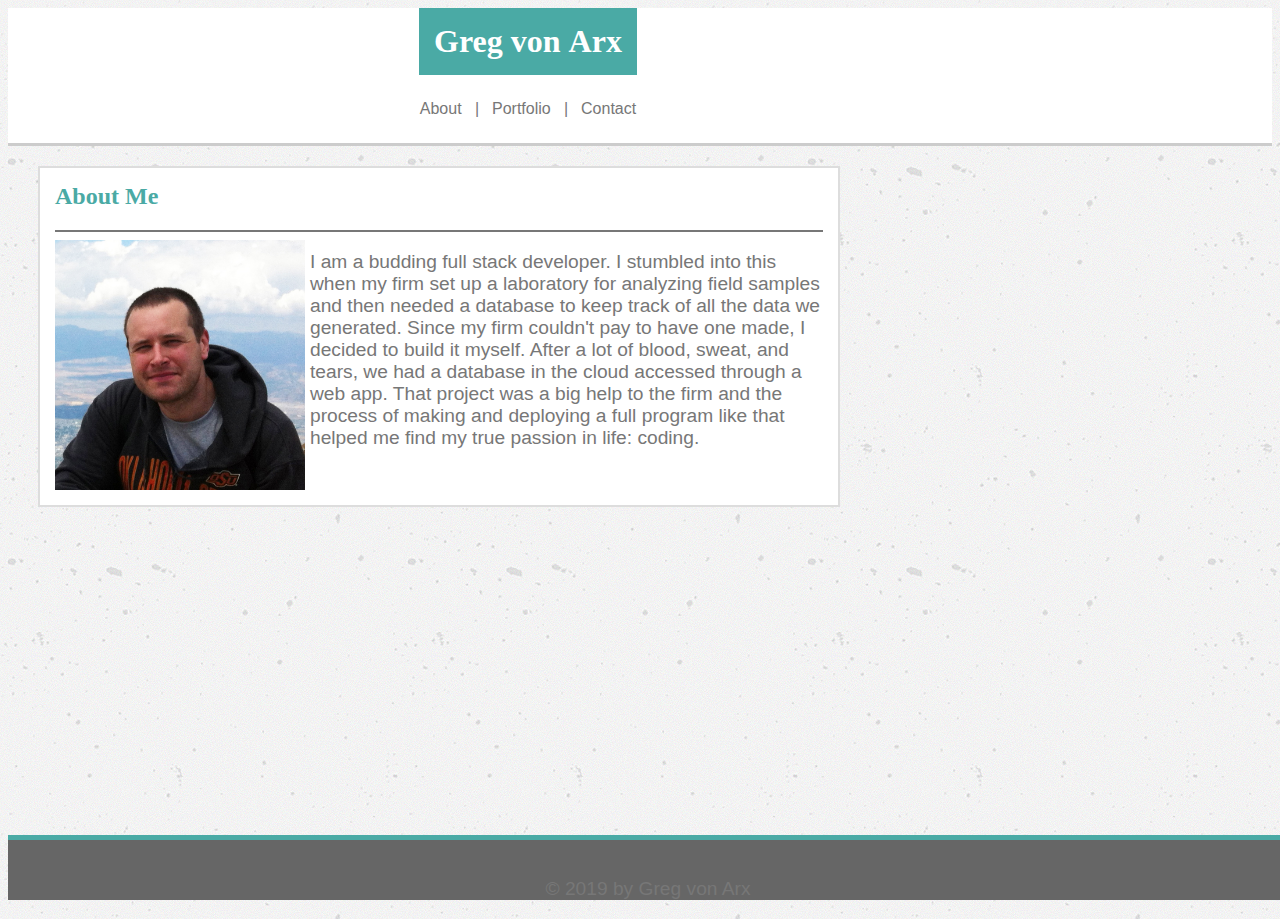
<file: index.html>
<!DOCTYPE html>
<html lang="en-us">

<head>
    <meta charset="UTF-8">
    <meta name="viewport" content="width=device-width, initial-scale=1.0">
    <title>Greg von Arx's Portfolio</title>
    <link rel="stylesheet" href="https://stackpath.bootstrapcdn.com/bootstrap/4.1.3/css/bootstrap.min.css" integrity="sha384-MCw98/SFnGE8fJT3GXwEOngsV7Zt27NXFoaoApmYm81iuXoPkFOJwJ8ERdknLPMO"
        crossorigin="anonymous">
    <link rel="stylesheet" type="text/css" href="assets/css/style.css">
</head>

<body>
    <!--This Div will contain the header and main content but not the footer-->
    <!--Puting a wrapper around everything but the footer is needed to make a sticky footer-->
    <div class="content">
        <div class="navbar">
            <div class="container">
                <div class="myName">
                    <h1>Greg von&nbsp;Arx</h1>
                </div>
                <div class="navLinks">
                    <a href="index.html">About&nbsp;&nbsp;&nbsp;|&nbsp;&nbsp;</a>
                    <a href="portfolio.html">Portfolio&nbsp;&nbsp;&nbsp;|&nbsp;&nbsp;</a>
                    <a href="contact.html">Contact</a>
                </div>
            </div>
        </div>

        <div class="row">
            <div class="container" id="field-container">
                <h2>About Me</h2>
                <hr>
                <img src="assets/images/profile1.jpg" alt="A picture of Greg von Arx">
                <p>I am a budding full stack developer. I stumbled into this when my firm set up a laboratory for analyzing
                    field samples and then needed a database to keep track of all the data we generated. Since my firm couldn't
                    pay to have one made, I decided to build it myself. After a lot of blood, sweat, and tears, we had a
                    database in the cloud accessed through a web app. That project was a big help to the firm and the process
                    of making and deploying a full program like that helped me find my true passion in life: coding.

                </p>
            </div>
            <!--This next div serves to make space for a sticky footer-->
            <div class="push"></div>
        </div>
    </div>




</body>
<footer class="app-footer footer">
    <p>&copy; 2019 by Greg von Arx </p>
</footer>

</html>
</file>
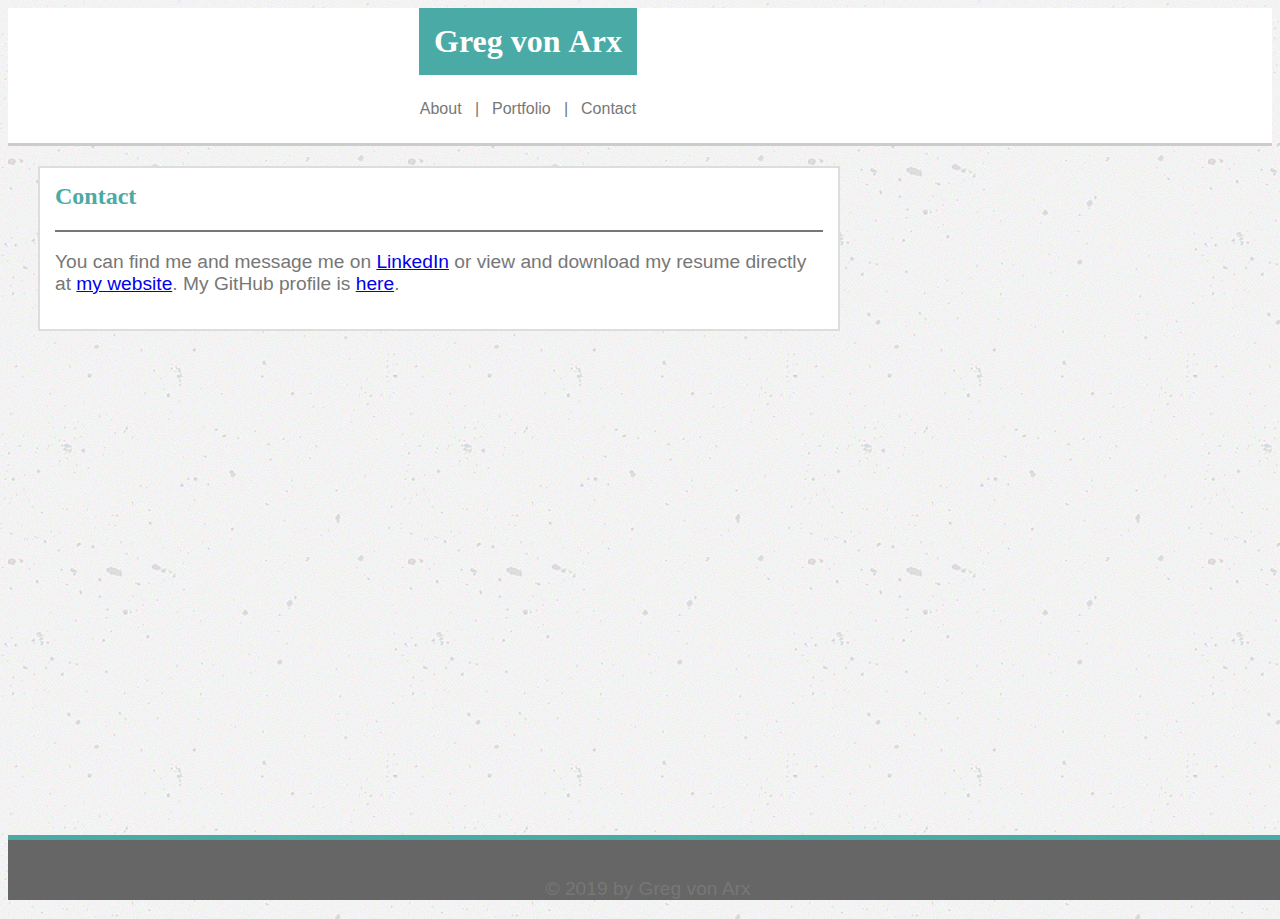
<file: contact.html>
<!DOCTYPE html>
<html lang="en-us">

<head>
    <meta charset="UTF-8">
    <meta name="viewport" content="width=device-width, initial-scale=1.0">
    <title>Greg von Arx's Portfolio</title>
    <link rel="stylesheet" href="https://stackpath.bootstrapcdn.com/bootstrap/4.1.3/css/bootstrap.min.css" integrity="sha384-MCw98/SFnGE8fJT3GXwEOngsV7Zt27NXFoaoApmYm81iuXoPkFOJwJ8ERdknLPMO"
        crossorigin="anonymous">
    <link rel="stylesheet" type="text/css" href="assets/css/style.css">
</head>

<body>
    <!--This Div will contain the header and main content but not the footer-->
    <!--Puting a wrapper around everything but the footer is needed to make a sticky footer-->
    <div class="content">
        <div class="navbar">
            <div class="container">
                <div class="myName">
                    <h1>Greg von&nbsp;Arx</h1>
                </div>
                <div class="navLinks">
                    <a href="index.html">About&nbsp;&nbsp;&nbsp;|&nbsp;&nbsp;</a>
                    <a href="portfolio.html">Portfolio&nbsp;&nbsp;&nbsp;|&nbsp;&nbsp;</a>
                    <a href="contact.html">Contact</a>
                </div>
            </div>
        </div>

        <div class="row">
            <div class="container" id="field-container">
                <h2>Contact</h2>
                <hr>
                <!-- <form>
                    <label>Name</label>
                    <br>
                    <input type="text" name="Name" value="John Smith">
                    <br>
                    <label>Email</label>
                    <br>
                    <input type="text" name="Email" value="example@gmail.com">
                    <br>
                    <label>Message</label>
                    <br>
                    <textarea cols="27" rows="6" name="Message"></textarea>
                    <br>
                    <button>Submit</button>

                </form> -->
                <p>
                    You can find me and message me on <a href="http://www.linkedin.com/in/gregoryvonarx/">LinkedIn</a> or 
                    view and download my resume directly at <a href="http://www.gregvonarx.com">my website</a>. My GitHub 
                    profile is <a href="https://github.com/gregvx">here</a>.
                </p>
                    
            </div>
            <!--This next div serves to make space for a sticky footer-->
            <div class="push"></div>
        </div>
    </div>




</body>
<footer class="app-footer footer">
    <p>&copy; 2019 by Greg von Arx </p>
</footer>

</html>
</file>
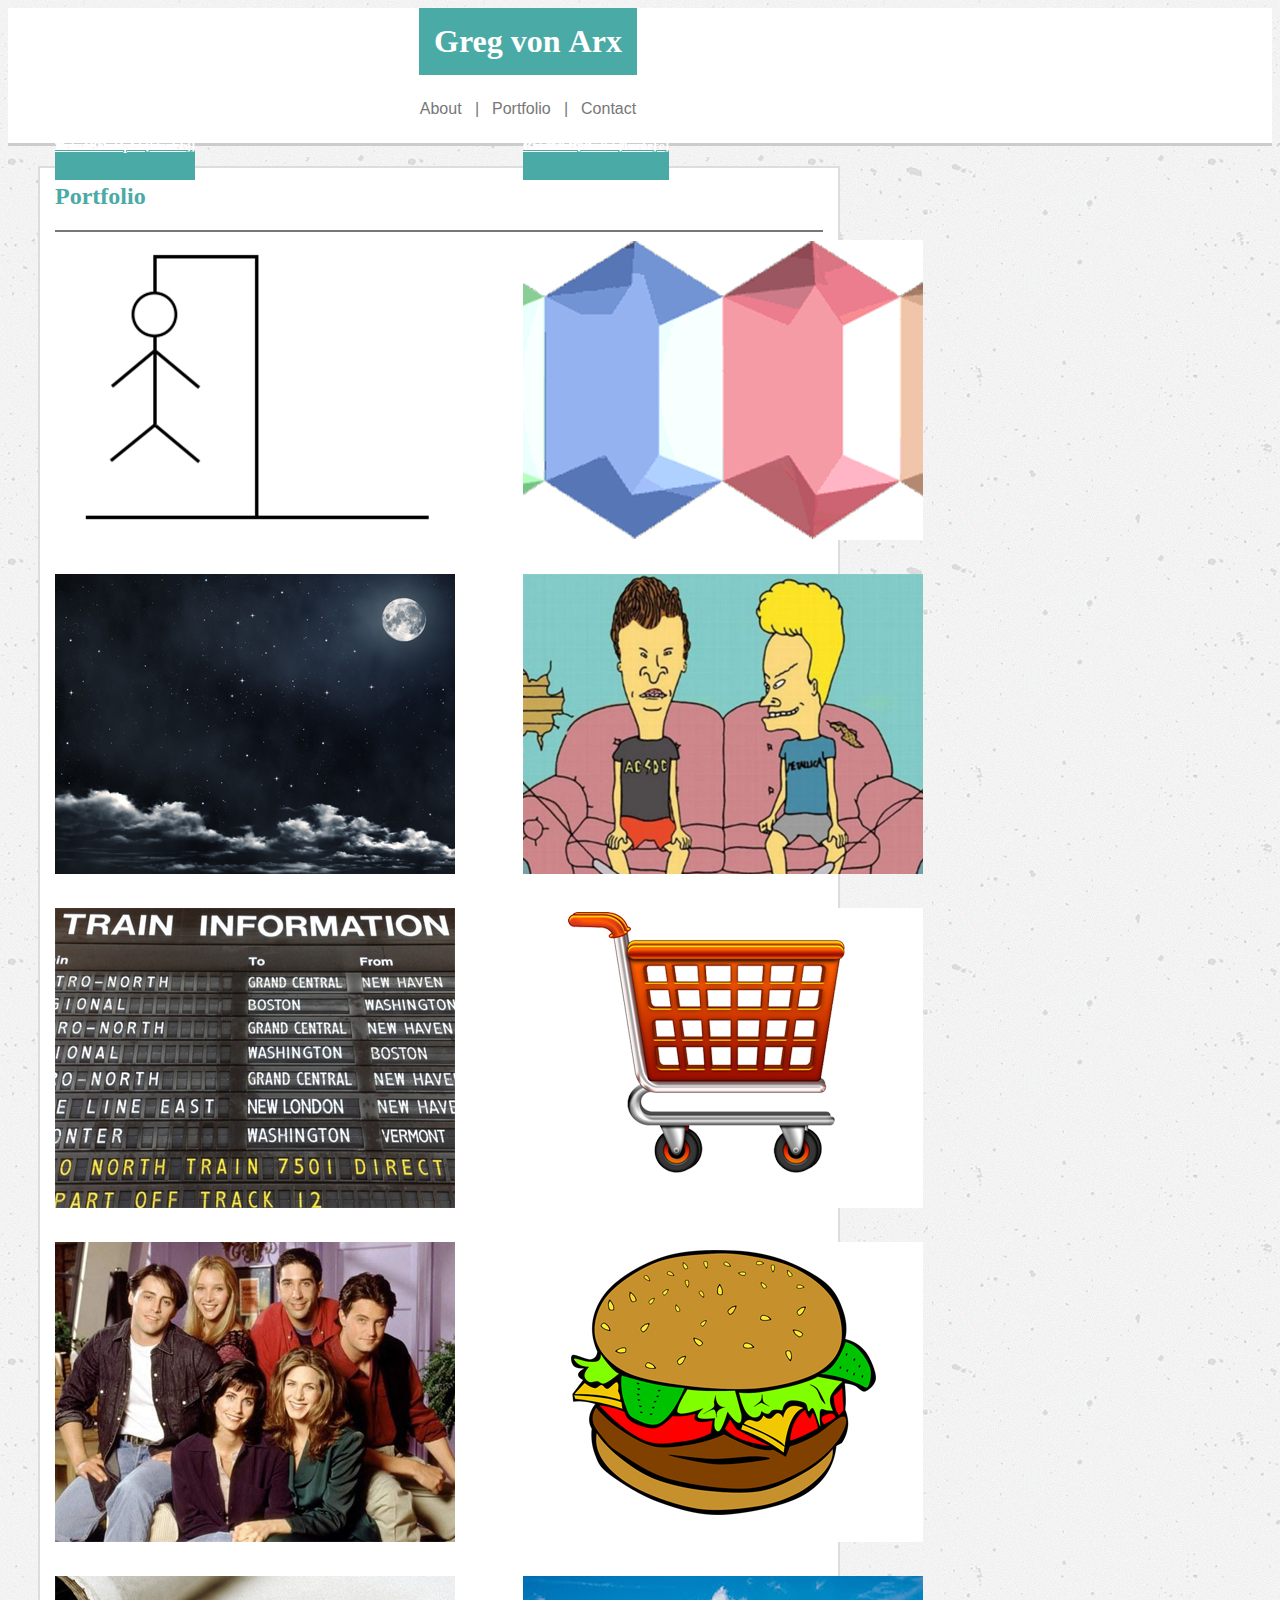
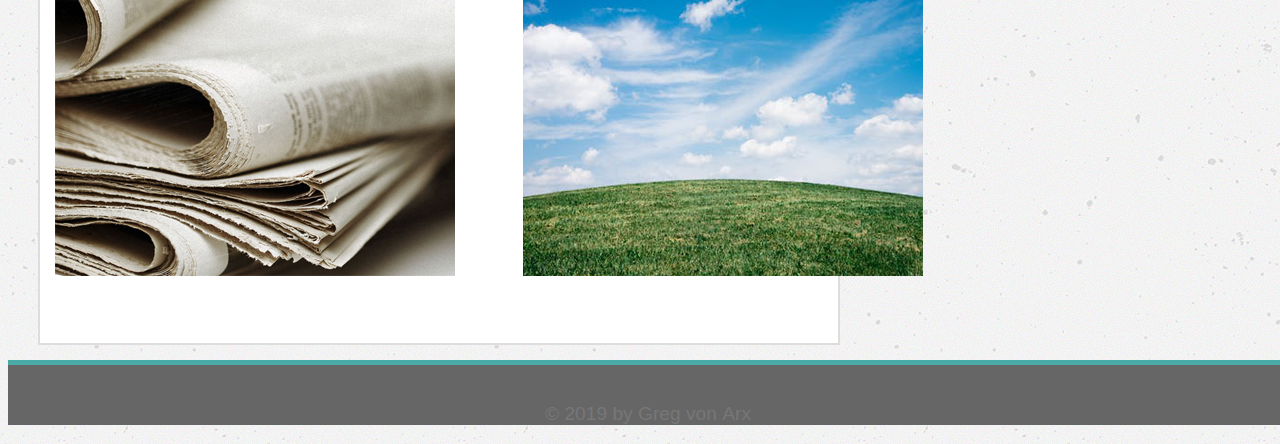
<file: portfolio.html>
<!DOCTYPE html>
<html lang="en-us">

<head>
    <meta charset="UTF-8">
    <meta name="viewport" content="width=device-width, initial-scale=1.0">
    <title>Greg von Arx's Portfolio</title>
    <link rel="stylesheet" href="https://stackpath.bootstrapcdn.com/bootstrap/4.1.3/css/bootstrap.min.css" integrity="sha384-MCw98/SFnGE8fJT3GXwEOngsV7Zt27NXFoaoApmYm81iuXoPkFOJwJ8ERdknLPMO"
        crossorigin="anonymous">
    <link rel="stylesheet" type="text/css" href="assets/css/style.css">
</head>

<body>
    <!--This Div will contain the header and main content but not the footer-->
    <!--Puting a wrapper around everything but the footer is needed to make a sticky footer-->
    <div class="content">
        <div class="navbar">
            <div class="container">
                <div class="myName">
                    <h1>Greg von&nbsp;Arx</h1>
                </div>
                <div class="navLinks">
                    <a href="index.html">About&nbsp;&nbsp;&nbsp;|&nbsp;&nbsp;</a>
                    <a href="portfolio.html">Portfolio&nbsp;&nbsp;&nbsp;|&nbsp;&nbsp;</a>
                    <a href="contact.html">Contact</a>
                </div>
            </div>
        </div>

        <div class="row">
            <div class="container" id="field-container">
                <h2>Portfolio</h2>
                <hr>
                <!--portfolio links go here-->
                <div class="thumbnails">
                    <div class="card">
                        <a href="https://gregvx.github.io/WordGuessGame/">
                            <!--Use a 300h X 400 w image-->
                            <img class="card-img" src="assets/images/gallows7.jpg" alt="A picture of a Hangman stage that links to a page where you can play hangman.">
                            <div class="card-img-overlay">
                                <h5 class="card-title">
                                    Hangman [<a href="https://github.com/gregvx/WordGuessGame">source</a>]
                                </h5>
                            </div>
                        </a>
                    </div>
                    <div class="card">
                        <a href="https://gregvx.github.io/unit-4-game/">
                            <!--Use a 300h X 400 w image-->
                            <img class="card-img" src="assets/images/gemView.jpg" alt="A picture that links to a page where you can play a crystal collection math game.">
                            <div class="card-img-overlay">
                                <h5 class="card-title">
                                    Crystal Collector [<a href="https://github.com/gregvx/unit-4-game">source</a>]
                                </h5>
                            </div>
                        </a>
                    </div>
                    <div class="card">
                        <a href="https://gregvx.github.io/TriviaGame/">
                            <!--Use a 300h X 400 w image-->
                            <img class="card-img" src="assets/images/lateNight.jpg" alt="A picture of the moon that links to a page about late night trivia.">
                            <div class="card-img-overlay">
                                <h5 class="card-title">
                                    Trivia Game [<a href="https://github.com/gregvx/TriviaGame">source</a>]
                                </h5>
                            </div>
                        </a>
                    </div>
                    <div class="card">
                        <a href="https://gregvx.github.io/giphyAPI/">
                            <!--Use a 300h X 400 w image-->
                            <img class="card-img" src="assets/images/cartoon.jpg" alt="A picture of Beavis and Butthead that links to a page for finding gifs of cartoon characters.">
                            <div class="card-img-overlay">
                                <h5 class="card-title">
                                    Cartoon Gifs [<a href="https://github.com/gregvx/giphyAPI">source</a>]
                                </h5>
                            </div>
                        </a>
                    </div>
                    <div class="card">
                        <a href="https://gregvx.github.io/trainSchedule/">
                            <!--Use a 300h X 400 w image-->
                            <img class="card-img" src="assets/images/train.jpg" alt="A picture of a train schedule that links to a page that demonstrates a train scheduling app.">
                            <div class="card-img-overlay">
                                <h5 class="card-title">
                                    Train Scheduler [<a href="https://github.com/gregvx/trainSchedule">source</a>]
                                </h5>
                            </div>
                        </a>
                    </div>
                    <div class="card">
                        <a href="https://github.com/gregvx/bamazon">
                            <!--Use a 300h X 400 w image-->
                            <img class="card-img" src="assets/images/cart.jpg" alt="A picture of a shopping cart that links to a page that demonstrates a CLI shopping app.">
                            <div class="card-img-overlay">
                                <h5 class="card-title">
                                    Bamazon [<a href="https://github.com/gregvx/bamazon">source</a>]
                                </h5>
                            </div>
                        </a>
                    </div>
                    <div class="card">
                        <a href="https://gvx-friendfinder.herokuapp.com">
                            <!--Use a 300h X 400 w image-->
                            <img class="card-img" src="assets/images/friends.jpg" alt="A picture of firends that links to a page that demonstrates a social matching app.">
                            <div class="card-img-overlay">
                                <h5 class="card-title">
                                    Friend Finder [<a href="https://github.com/gregvx/FriendFinder">source</a>]
                                </h5>
                            </div>
                        </a>
                    </div>
                    <div class="card">
                        <a href="https://secret-wildwood-21331.herokuapp.com">
                            <!--Use a 300h X 400 w image-->
                            <img class="card-img" src="assets/images/hamburger2.jpg" alt="A picture of a cartoon hamburger that links to a page that demonstrates a MCV app coupled with a database.">
                            <div class="card-img-overlay">
                                <h5 class="card-title">
                                    Eat-Da-Burger [<a href="https://github.com/gregvx/burger">source</a>]
                                </h5>
                            </div>
                        </a>
                    </div>
                    <div class="card">
                        <a href="https://gva-news.herokuapp.com">
                            <!--Use a 300h X 400 w image-->
                            <img class="card-img" src="assets/images/newspaper.jpg" alt="A picture of a newspaper that links to a page that demonstrates a MCV app coupled with a Mongo database.">
                            <div class="card-img-overlay">
                                <h5 class="card-title">
                                    Article Scraper [<a href="https://github.com/gregvx/news">source</a>]
                                </h5>
                            </div>
                        </a>
                    </div>
                    <div class="card">
                        <a href="https://clearair.herokuapp.com">
                            <!--Use a 300h X 400 w image-->
                            <img class="card-img" src="assets/images/knoll.jpg" alt="A picture of a field and skyscape that links to a page that was the final project for my coding bootcamp.">
                            <div class="card-img-overlay">
                                <h5 class="card-title">
                                    ClearAir [<a href="https://github.com/gregvx/clearAir">source</a>]
                                </h5>
                            </div>
                        </a>
                    </div>
                    <div class="card-placeholder">
                        <!-- <p>...</p> -->
                        <!-- this div is needed so that the the previos div justifies out to the right edge if it is an even numbered card -->
                    </div>
                </div>
            </div>
        </div>
    </div>




</body>
<footer class="app-footer footer">
    <p>&copy; 2019 by Greg von&nbsp;Arx </p>
</footer>

</html>
</file>
<file: assets/css/style.css>
body {
    background-image: url("../images/concrete-texture.png");
    text-align: center;
}
.navbar {
    padding: 0px;
    border-color: #cccccc;
    border-bottom-width: 3px;
    border-bottom-style: solid;
    background-color: #ffffff;
}

h1 {
    background-color: #4aaaa5;
    padding: 15px;
    display: inline-block;
    margin: 0px;
    color: white;
    font-family: 'Georgia', Times, Times New Roman, serif;
    text-align: left;
}

h2 {
    font-family: 'Georgia', Times, Times New Roman, serif;
    color: #4aaaa5;
    margin-top: 0px;
}

.navLinks {
    padding-top: 25px;
    padding-bottom: 25px;
    padding-right: 0px;
    /* text-align: right; */
    /* float: right; */
}

.navLinks > a {
    margin-left: 0px;
    color: #777777;
    text-decoration: none;
    font-family: 'Arial', 'Helvetica Neue', Helvetica, sans-serif;
}

#field-container {
    width: 1110px;
    background-color: #ffffff;
    display: inline-block;
    margin-top: 20px;
    margin-bottom: 20px;
    text-align: left;
    border-style: solid;
    border-color: #dddddd;
    border-width: 2px;
    padding: 15px;
}
 /*this is intended for the image on the index bio page.*/
 #field-container > img {
    width: 250px;
    float: left;
    margin-right: 5px;
}

p, label, input, textarea {
    font-family: 'Arial', 'Helvetica Neue', Helvetica, sans-serif;
    font-size: 1.2em;
    color: #777777;
}


button {
    background-color: #4aaaa5;
    color: white;
    font-family: 'Arial', 'Helvetica Neue', Helvetica, sans-serif;
    font-size: 1.2em;
    border-style: none;
    height: 30px;
}

hr {
    background-color: #777777;
    height: 2px;
    border: 0px;
}

.card {
    width: 300px;
    display: inline-block;
}

.card-placeholder {
    width: 300px;
    display: inline-block;
}

.card-img-overlay {
    position: absolute;
    background: #4aaaa5;
    top: 150px;
    height: 30px;
    text-align: center;
}

.card-img-overlay h5 {
  position: relative;
  color: white;
  font-family: 'Georgia', Times, Times New Roman, serif;
  bottom: 12px;
  height: 30px;
  margin: 0px;
  padding: 0px;
}

.card-img-overlay h5 a {
    color: white;
}

/* Sticky footer styles
-------------------------------------------------- */
html {
    position: relative;
    min-height: 100%;
  }
  body {
    /* Margin bottom by footer height */
    margin-bottom: 60px;
  }
  .footer {
    position: absolute;
    bottom: 0;
    width: 100%;
    /* Set the fixed height of the footer here */
    height: 60px;
    line-height: 60px; /* Vertically center the text there */
    background-color: #666666;
    color: #777777;
    text-align: center;
    border-style: solid;
    border-width: 0px;
    border-top-width: 5px;
    border-top-color: #4aaaa5;
    vertical-align: bottom;
  }
  @media screen and (max-width: 640px) and (min-width:400px) {
    .container {
        padding: 0px;
        width: 100%;
        max-width:640px;
        text-align: center;
    }
    h1 {
        display: block;
        text-align: center;
        width: 100%;
    }
    .navLinks {
        display: block;
        text-align: center;
        width: 100%;
        padding: 15px;
    }
    .row {
        margin: 0px;
    }
    .myName {
        display: block;
        text-align: center;
        width: 100%;
        padding: 0px;
    }
    #field-container {
        margin-left: 5px;
        margin-right: 5px;
    }
    input {
        width: 100%;
    }

    textarea {
        width: 500px;
    }
    /* this only affects bio image on index page */
    #field-container > img {
        display: block;
        width: 100%;
        height: auto;
    }
    
    /* this is for the images on the portfolio page only */
    /* .card-img {
        width: 250px;
        float: left;
        margin-right: 5px;
    } */
    .card {
        display: block;
        width: 100%;
    }
    
    .card-img-overlay {
        top: 80%;
    }
    
  }

  @media screen and (max-width: 768px) and (min-width: 641px) {
    .container {
        padding: 0px;
        width: 100%;
        max-width:768px;
        text-align: center;
        margin-left: 20px;
        margin-right: 20px;
    }
    .row {
        margin: 0px;
    } 
    input {
        width: 100%;
    }

    textarea {
        width: 590px;
    }   
    .card {
        margin-bottom: 30px;
    }  
    .thumbnails {
        text-align: justify;
    }
  }

  @media screen and (max-width: 980px) and (min-width: 769px) {
    .container {
        padding: 0px;
        width: 100%;
        max-width:768px;
        text-align: center;
        margin-left: 30px;
        margin-right: 30px;
    }
    .navbar > .container {
        max-width: 980px;
    }
    .row {
        margin: 0px;
        text-align: left;
    } 
    input {
        width: 100%;
    }

    textarea {
        width: 590px;
    }   
    .card {
        margin-bottom: 30px;
    }  
    .thumbnails {
        text-align: justify;
    }
  }

  @media screen and (min-width: 981px) {
    .container {
        padding: 0px;
        width: 100%;
        max-width:768px;
        text-align: center;
        margin-left: 30px;
        margin-right: 30px;
    }
    .navbar > .container {
        max-width: 980px;
    }
    .row {
        margin: 0px;
        text-align: left;
    } 
    input {
        width: 100%;
    }

    textarea {
        width: 590px;
    }   
    .card {
        margin-bottom: 30px;
    }  
    .thumbnails {
        text-align: justify;
    }
  }
</file>
